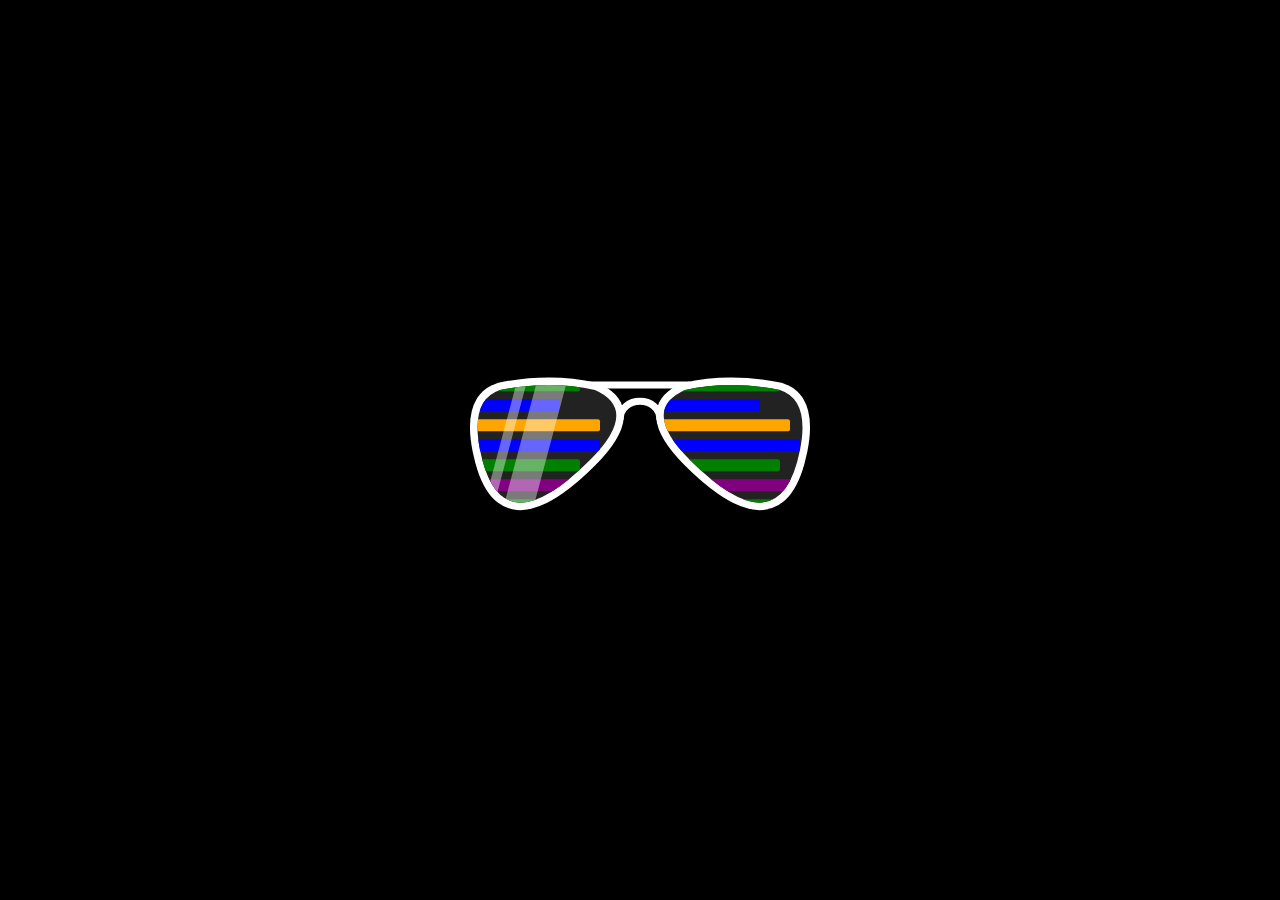
<file: content.html>
<!doctype html>
<html>
<head>
<meta charset="utf-8">
<title>Content</title>
<link href="glasses.css" rel="stylesheet" type="text/css">


</head>

<body>

	

<svg version="1.1" xmlns="http://www.w3.org/2000/svg" xmlns:xlink="http://www.w3.org/1999/xlink" viewbox="0 0 40 16">
	<defs>
		<clippath id="glasses-cut-out">
			<path d="M 4 8 Q 3 3 6 2 Q 11 1 15.5 2 Q 20 4 15 9 Q 6 18 4 8 
							 M 36 8 Q 37 3 34 2 Q 29 1 24.5 2 Q 20 4 25 9 Q 34 18 36 8" />
		</clippath>
	</defs>
	<path d="M 4 8 Q 3 3 6 2 Q 11 1 15.5 2 Q 20 4 15 9 Q 6 18 4 8 
							 M 36 8 Q 37 3 34 2 Q 29 1 24.5 2 Q 20 4 25 9 Q 34 18 36 8" stroke="#fff" stroke-width="1.5" fill="#fff" />
	<path d="M 14 1.5 H 25 V 1.5 H 14" stroke="#fff" stroke-width="0.7" />
	<path d="M 18 5 C 18 2.5 22 2.5 22 5" stroke="#fff" stroke-width="0.7" fill="none" />
	<rect x="0" y="0" height="100%" width="100%" clip-path="url(#glasses-cut-out)" fill="#222" />
	<rect x="0" height="1.2" width="14" rx=".2" clip-path="url(#glasses-cut-out)" fill="green">
		<animate attributeName="y" from="16" to="-4" dur="2s" repeatCount="indefinite" />
	</rect>
	<rect x="20" height="1.2" width="14" rx=".2" clip-path="url(#glasses-cut-out)" fill="green">
		<animate attributeName="y" from="16" to="-4" dur="2s" repeatCount="indefinite" />
	</rect>
	<rect x="0" height="1.2" width="16" rx=".2" clip-path="url(#glasses-cut-out)" fill="blue">
		<animate attributeName="y" from="16" to="-4" dur="2s" repeatCount="indefinite" begin="-.2s" />
	</rect>
	<rect x="20" height="1.2" width="16" rx=".2" clip-path="url(#glasses-cut-out)" fill="blue">
		<animate attributeName="y" from="16" to="-4" dur="2s" repeatCount="indefinite" begin="-.2s" />
	</rect>
	<rect x="0" height="1.2" width="16" rx=".2" clip-path="url(#glasses-cut-out)" fill="orange">
		<animate attributeName="y" from="16" to="-4" dur="2s" repeatCount="indefinite" begin="-.4s" />
	</rect>
	<rect x="20" height="1.2" width="15" rx=".2" clip-path="url(#glasses-cut-out)" fill="orange">
		<animate attributeName="y" from="16" to="-4" dur="2s" repeatCount="indefinite" begin="-.4s" />
	</rect>
	<rect x="0" height="1.2" width="12" rx=".2" clip-path="url(#glasses-cut-out)" fill="blue">
		<animate attributeName="y" from="16" to="-4" dur="2s" repeatCount="indefinite" begin="-.6s" />
	</rect>
	<rect x="20" height="1.2" width="12" rx=".2" clip-path="url(#glasses-cut-out)" fill="blue">
		<animate attributeName="y" from="16" to="-4" dur="2s" repeatCount="indefinite" begin="-.6s" />
	</rect>
	<rect x="0" height="1.2" width="14" rx=".2" clip-path="url(#glasses-cut-out)" fill="green">
		<animate attributeName="y" from="16" to="-4" dur="2s" repeatCount="indefinite" begin="-.8s" />
	</rect>
	<rect x="20" height="1.2" width="14" rx=".2" clip-path="url(#glasses-cut-out)" fill="green">
		<animate attributeName="y" from="16" to="-4" dur="2s" repeatCount="indefinite" begin="-.8s" />
	</rect>
	<rect x="0" height="1.2" width="13" rx=".2" clip-path="url(#glasses-cut-out)" fill="purple">
		<animate attributeName="y" from="16" to="-4" dur="2s" repeatCount="indefinite" begin="-1s" />
	</rect>
	<rect x="20" height="1.2" width="13" rx=".2" clip-path="url(#glasses-cut-out)" fill="purple">
		<animate attributeName="y" from="16" to="-4" dur="2s" repeatCount="indefinite" begin="-1s" />
	</rect>
	<rect x="13.5" height="1.2" width="4" rx=".2" clip-path="url(#glasses-cut-out)" fill="purple">
		<animate attributeName="y" from="16" to="-4" dur="2s" repeatCount="indefinite" begin="-1s" />
	</rect>
	<rect x="33.5" height="1.2" width="4" rx=".2" clip-path="url(#glasses-cut-out)" fill="purple">
		<animate attributeName="y" from="16" to="-4" dur="2s" repeatCount="indefinite" begin="-1s" />
	</rect>
	<rect x="0" height="1.2" width="15" rx=".2" clip-path="url(#glasses-cut-out)" fill="blue">
		<animate attributeName="y" from="16" to="-4" dur="2s" repeatCount="indefinite" begin="-1.2s" />
	</rect>
	<rect x="20" height="1.2" width="15" rx=".2" clip-path="url(#glasses-cut-out)" fill="blue">
		<animate attributeName="y" from="16" to="-4" dur="2s" repeatCount="indefinite" begin="-1.2s" />
	</rect>
	<rect x="0" height="1.2" width="13" rx=".2" clip-path="url(#glasses-cut-out)" fill="orange">
		<animate attributeName="y" from="16" to="-4" dur="2s" repeatCount="indefinite" begin="-1.4s" />
	</rect>
	<rect x="20" height="1.2" width="13" rx=".2" clip-path="url(#glasses-cut-out)" fill="orange">
		<animate attributeName="y" from="16" to="-4" dur="2s" repeatCount="indefinite" begin="-1.4s" />
	</rect>
	<rect x="0" height="1.2" width="13.5" rx=".2" clip-path="url(#glasses-cut-out)" fill="green">
		<animate attributeName="y" from="16" to="-4" dur="2s" repeatCount="indefinite" begin="-1.6s" />
	</rect>
	<rect x="20" height="1.2" width="13.5" rx=".2" clip-path="url(#glasses-cut-out)" fill="green">
		<animate attributeName="y" from="16" to="-4" dur="2s" repeatCount="indefinite" begin="-1.6s" />
	</rect>
	<rect x="0" height="1.2" width="16" rx=".2" clip-path="url(#glasses-cut-out)" fill="purple">
		<animate attributeName="y" from="16" to="-4" dur="2s" repeatCount="indefinite" begin="-1.8s" />
	</rect>
	<rect x="20" height="1.2" width="16" rx=".2" clip-path="url(#glasses-cut-out)" fill="purple">
		<animate attributeName="y" from="16" to="-4" dur="2s" repeatCount="indefinite" begin="-1.8s" />
	</rect>
	<path d="M 13 0 L 9 15 H 6 L 10 0 M 9 0 L 5 15 H 4 L 8 0" fill="rgba(255,255,255,0.4)" clip-path="url(#glasses-cut-out)" />
</svg>

	

			

	
	
</body>
</html>
</file>
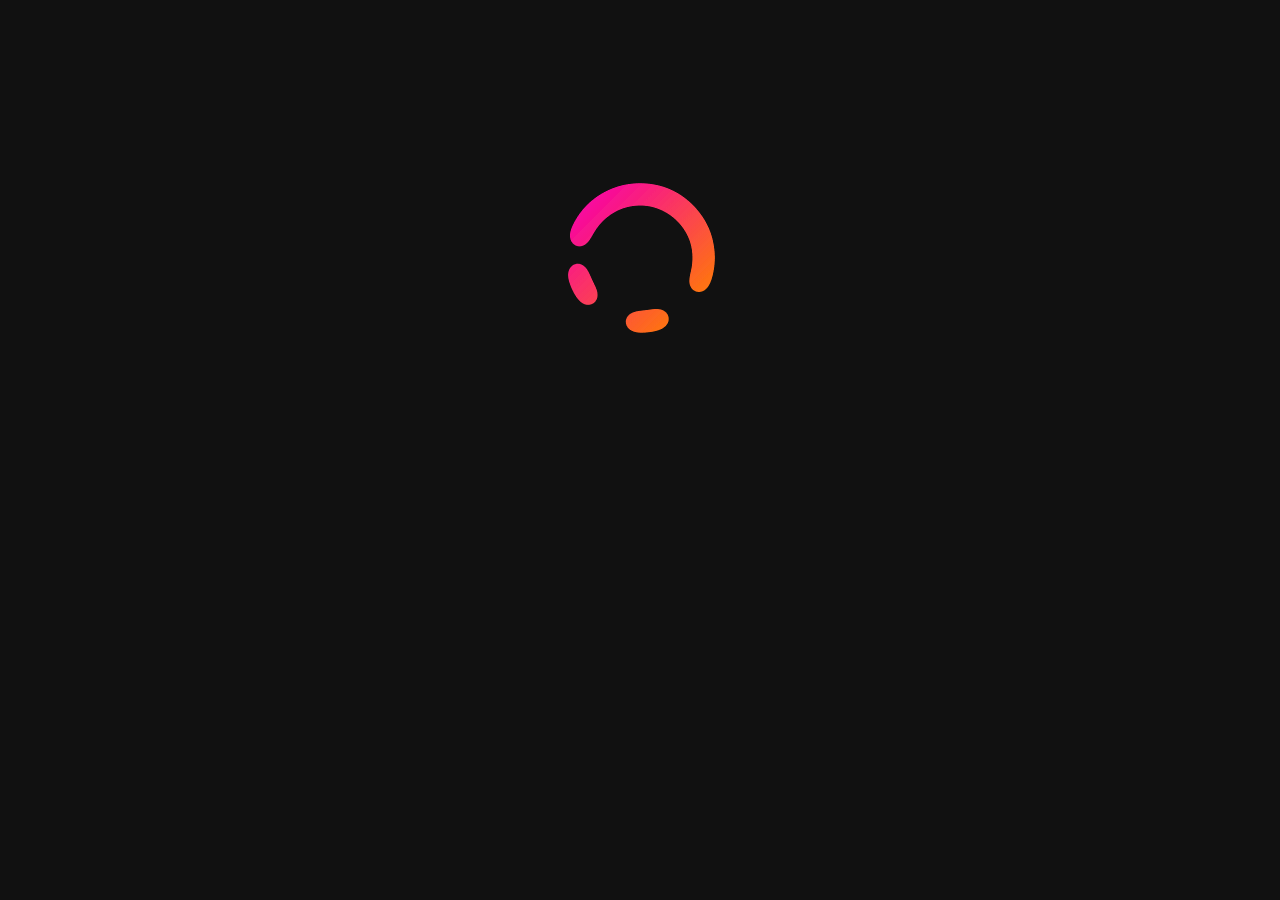
<file: loading.html>
<!doctype html>
<html>
<head>
<meta charset="utf-8">
<title>Loading</title>
</head>

<body>
	<link href="loading.css" rel="stylesheet" type="text/css">
	<svg class="gegga">
    <defs>
        <filter id="gegga">
            <fegaussianblur in="SourceGraphic" stdDeviation="7" result="blur"></fegaussianblur>
            <fecolormatrix in="blur" mode="matrix" values="1 0 0 0 0 0 1 0 0 0 0 0 1 0 0 0 0 0 20 -10" result="inreGegga"></fecolormatrix>
            <fecomposite in="SourceGraphic" in2="inreGegga" operator="atop"></fecomposite>
        </filter>
    </defs>
</svg>
<svg class="snurra" width="200" height="200" viewBox="0 0 200 200">
    <defs>
        <lineargradient id="linjärGradient">
            <stop class="stopp1" offset="0"></stop>
            <stop class="stopp2" offset="1"></stop>
        </lineargradient>
        <lineargradient y2="160" x2="160" y1="40" x1="40" gradientUnits="userSpaceOnUse" id="gradient" xlink:href="#linjärGradient"></lineargradient>
    </defs>
    <path class="halvan" d="m 164,100 c 0,-35.346224 -28.65378,-64 -64,-64 -35.346224,0 -64,28.653776 -64,64 0,35.34622 28.653776,64 64,64 35.34622,0 64,-26.21502 64,-64 0,-37.784981 -26.92058,-64 -64,-64 -37.079421,0 -65.267479,26.922736 -64,64 1.267479,37.07726 26.703171,65.05317 64,64 37.29683,-1.05317 64,-64 64,-64"></path>
    <circle class="strecken" cx="100" cy="100" r="64"></circle>
</svg>
</body>
</html>
</file>
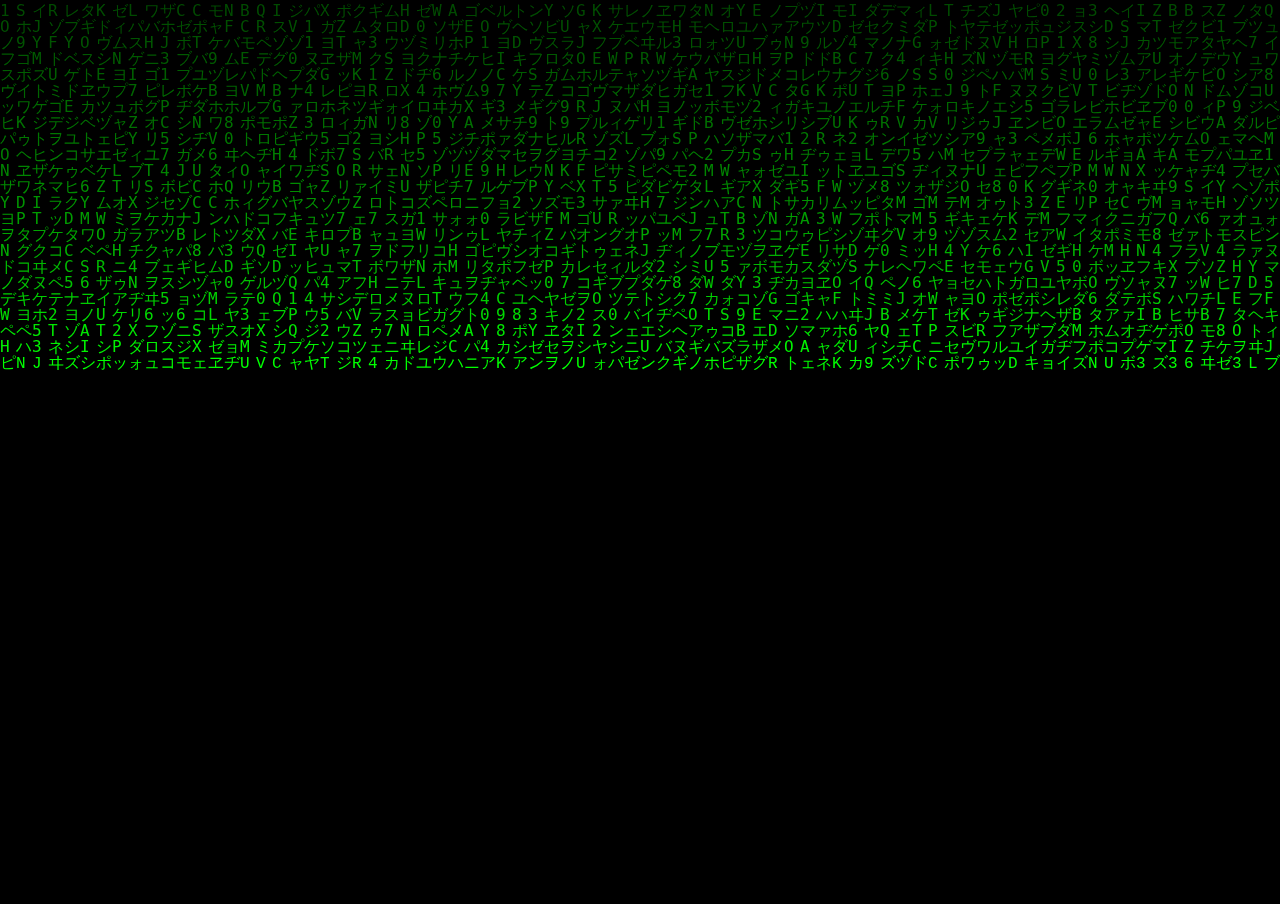
<file: matrix.html>
<!doctype html>
<html>
<head>
<meta charset="utf-8">
<title>Matrix</title>
	 <link rel="stylesheet" href="matrix.css">
</head>

<body>
	<canvas id="Matrix"></canvas>
	<script src="matrix.js"></script>
</body>
</html>
</file>
<file: glasses.css>
body{
	background:#000000;
	height:100vh;
	margin:0 auto;
	overflow:hidden;
}
svg{
	position:absolute;
	top:50%;
	left:50%;
	transform:translate(-50%,-50%);
	max-width:400px;
}
</file>
<file: loading.css>
body{
  background-color:#111111;
  display:flex;
  justify-content:center;
  padding-top:150px;
}
.gegga {
  width: 0;
}

.snurra {
  filter: url(#gegga);
}

.stopp1 {
  stop-color: #f700a8;
}

.stopp2 {
  stop-color: #ff8000;
}

.halvan {
  animation: Snurra1 10s infinite linear;
  stroke-dasharray: 180 800;
  fill: none;
  stroke: url(#gradient);
  stroke-width: 23;
  stroke-linecap: round;
}

.strecken {
  animation: Snurra1 3s infinite linear;
  stroke-dasharray: 26 54;
  fill: none;
  stroke: url(#gradient);
  stroke-width: 23;
  stroke-linecap: round;
}

.skugga {
  filter: blur(5px);
  opacity: 0.3;
  position: absolute;
  transform: translate(3px, 3px);
}

@keyframes Snurra1 {
  0% {
    stroke-dashoffset: 0;
  }

  100% {
    stroke-dashoffset: -403px;
  }
}
</file>
<file: matrix.css>
body {
	margin:0;
}

body, canvas {
	background-color: black;
}

-webkit-Scrollbar {
	display: none;
}
</file>
